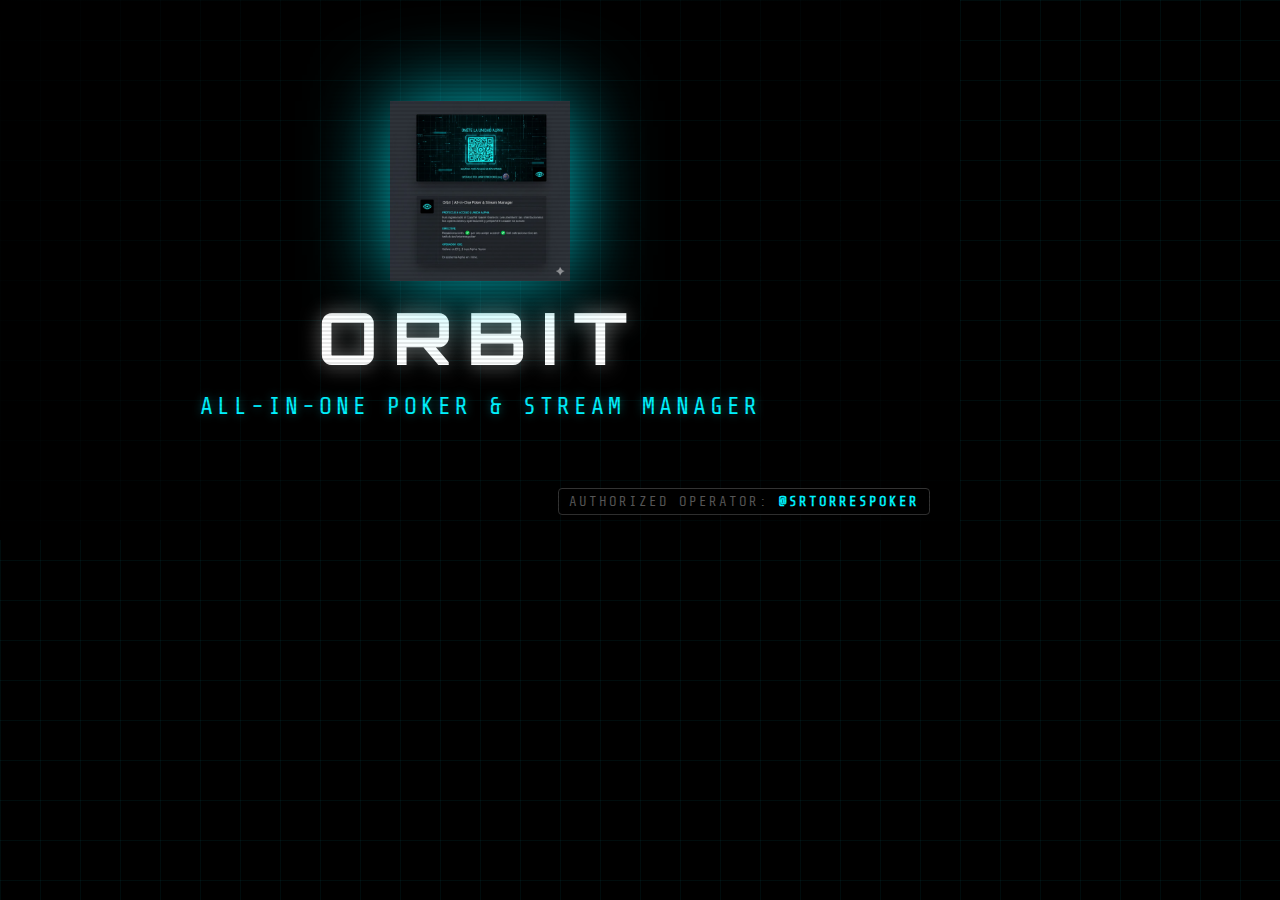
<file: banner_discord.html>
<!DOCTYPE html>
<html lang="en">

<head>
    <meta charset="UTF-8">
    <meta name="viewport" content="width=device-width, initial-scale=1.0">
    <title>Orbit Discord Banner</title>
    <link href="https://fonts.googleapis.com/css2?family=Orbitron:wght@900&family=Share+Tech+Mono&display=swap"
        rel="stylesheet">
    <style>
        body {
            margin: 0;
            padding: 0;
            width: 960px;
            height: 540px;
            background-color: #000;
            background-image:
                linear-gradient(rgba(0, 242, 255, 0.05) 1px, transparent 1px),
                linear-gradient(90deg, rgba(0, 242, 255, 0.05) 1px, transparent 1px);
            background-size: 40px 40px;
            display: flex;
            flex-direction: column;
            align-items: center;
            justify-content: center;
            font-family: 'Orbitron', sans-serif;
            position: relative;
            overflow: hidden;
        }

        /* Vignette para oscurecer bordes */
        body::before {
            content: '';
            position: absolute;
            top: 0;
            left: 0;
            width: 100%;
            height: 100%;
            background: radial-gradient(circle at center, transparent 30%, #000 100%);
            z-index: 1;
        }

        .content {
            z-index: 2;
            text-align: center;
            display: flex;
            flex-direction: column;
            align-items: center;
            gap: 20px;
            transform: translateY(-10px);
        }

        .logo-container {
            position: relative;
            width: 180px;
            height: 180px;
            display: flex;
            align-items: center;
            justify-content: center;
        }

        .logo-img {
            width: 100%;
            height: 100%;
            object-fit: contain;
            filter: drop-shadow(0 0 40px rgba(0, 242, 255, 0.8));
            animation: pulse-glow 3s infinite alternate;
        }

        h1 {
            font-size: 72px;
            margin: 0;
            color: #fff;
            letter-spacing: 15px;
            text-shadow: 0 0 20px rgba(255, 255, 255, 0.5);
            line-height: 1;
        }

        h2 {
            font-family: 'Share Tech Mono', monospace;
            font-size: 24px;
            margin: 0;
            color: #00f2ff;
            letter-spacing: 4px;
            font-weight: 400;
            text-shadow: 0 0 10px rgba(0, 242, 255, 0.4);
        }

        .operator-tag {
            position: absolute;
            bottom: 25px;
            right: 30px;
            font-family: 'Share Tech Mono', monospace;
            color: #555;
            font-size: 14px;
            letter-spacing: 2px;
            z-index: 3;
            border: 1px solid #333;
            padding: 5px 10px;
            border-radius: 4px;
            background: rgba(0, 0, 0, 0.8);
        }

        .operator-tag span {
            color: #00f2ff;
            font-weight: bold;
        }

        /* Scanline effect */
        .scanline {
            position: absolute;
            top: 0;
            left: 0;
            width: 100%;
            height: 100%;
            background: linear-gradient(to bottom, transparent 50%, rgba(0, 0, 0, 0.3) 51%);
            background-size: 100% 4px;
            z-index: 4;
            pointer-events: none;
            opacity: 0.3;
        }

        @keyframes pulse-glow {
            from {
                filter: drop-shadow(0 0 30px rgba(0, 242, 255, 0.6));
                transform: scale(1);
            }

            to {
                filter: drop-shadow(0 0 60px rgba(0, 242, 255, 1));
                transform: scale(1.02);
            }
        }
    </style>
</head>

<body>

    <div class="content">
        <div class="logo-container">
            <!-- NOTA: Asegúrate de tener orbit_poker_chip_v2.png en la misma carpeta o ruta correcta -->
            <img src="img/orbit_poker_chip_v2.png" alt="Orbit Logo" class="logo-img">
        </div>
        <h1>ORBIT</h1>
        <h2>ALL-IN-ONE POKER & STREAM MANAGER</h2>
    </div>

    <div class="operator-tag">AUTHORIZED OPERATOR: <span>@SRTORRESPOKER</span></div>
    <div class="scanline"></div>

</body>

</html>
</file>
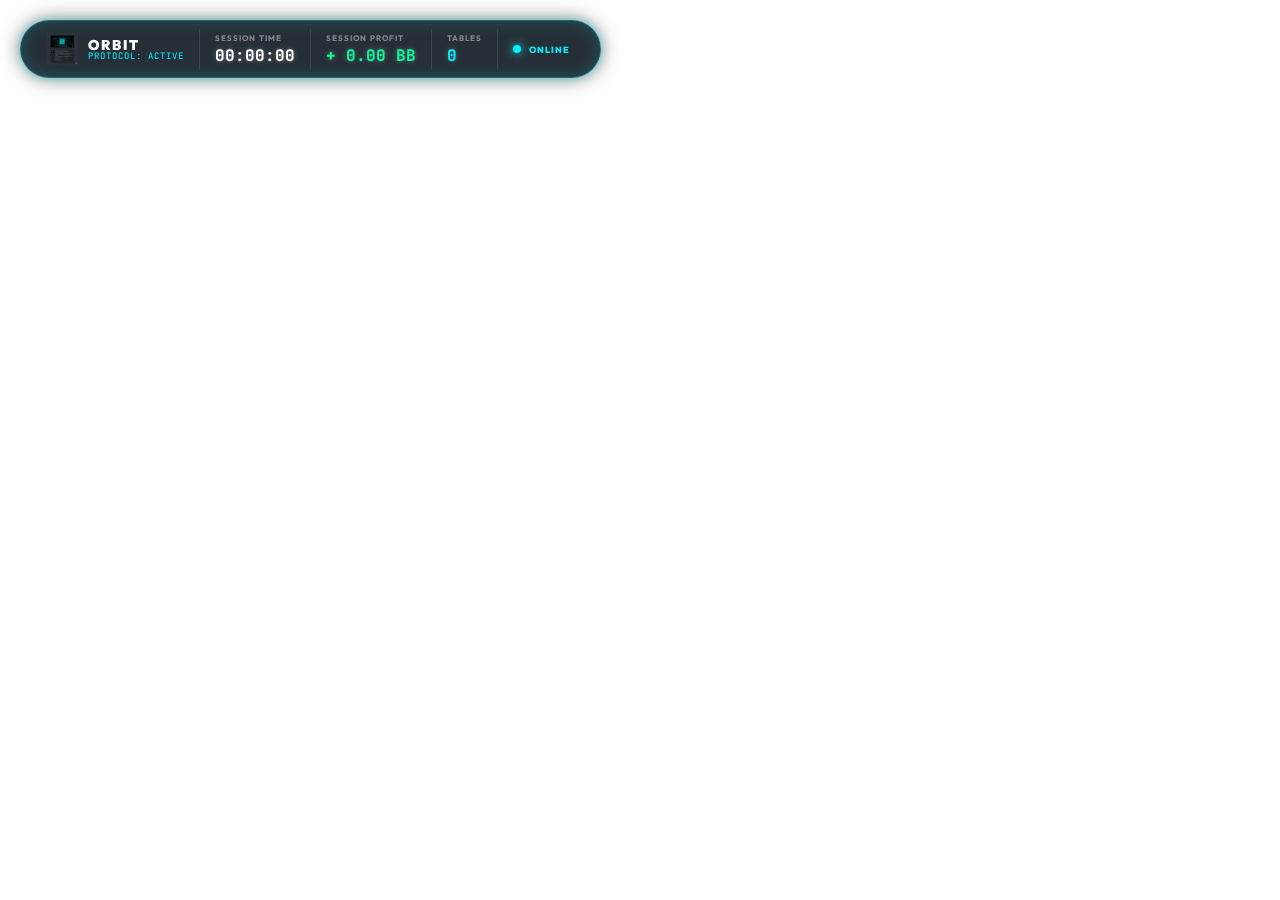
<file: overlay_obs.html>
<!DOCTYPE html>
<html lang="es">

<head>
    <meta charset="UTF-8">
    <meta name="viewport" content="width=device-width, initial-scale=1.0">
    <title>Orbit OBS Overlay</title>
    <link
        href="https://fonts.googleapis.com/css2?family=Outfit:wght@400;700;900&family=JetBrains+Mono:wght@400;700&display=swap"
        rel="stylesheet">
    <style>
        :root {
            --cyan-neon: #00f2ff;
            --cyan-glow: rgba(0, 242, 255, 0.4);
            --bg-glass: rgba(0, 10, 20, 0.85);
            --border: rgba(0, 242, 255, 0.3);
            --text-main: #ffffff;
            --positive: #00ff9d;
            --negative: #ff0055;
        }

        body {
            margin: 0;
            padding: 20px;
            background: transparent;
            /* CLAVE PARA OBS */
            font-family: 'Outfit', sans-serif;
            overflow: hidden;
            display: flex;
            align-items: flex-start;
            /* O flex-end según prefiera */
        }

        /* CONTENEDOR PRINCIPAL DEL HUD */
        .orbit-hud-strip {
            display: flex;
            align-items: center;
            gap: 0;
            background: var(--bg-glass);
            border: 1px solid var(--border);
            border-radius: 50px;
            /* Estilo píldora futurista */
            padding: 8px 25px;
            /* Ajustado */
            box-shadow: 0 0 20px rgba(0, 0, 0, 0.5), 0 0 10px var(--cyan-glow);
            backdrop-filter: blur(10px);
            animation: hud-float 4s ease-in-out infinite;
            position: relative;
        }

        /* LINEA DE ESCANEO DECORATIVA */
        .orbit-hud-strip::after {
            content: '';
            position: absolute;
            top: 0;
            left: 0;
            width: 100%;
            height: 100%;
            border-radius: 50px;
            box-shadow: inset 0 0 15px var(--cyan-glow);
            opacity: 0.5;
            pointer-events: none;
        }

        /* SECCIONES DEL HUD */
        .hud-section {
            display: flex;
            align-items: center;
            gap: 10px;
            padding: 0 15px;
            border-right: 1px solid rgba(255, 255, 255, 0.1);
            height: 40px;
        }

        .hud-section:last-child {
            border-right: none;
            padding-right: 0;
        }

        .hud-section:first-child {
            padding-left: 0;
        }

        /* LOGO / IDENTIDAD */
        .hud-brand {
            display: flex;
            align-items: center;
            gap: 10px;
        }

        .hud-logo {
            width: 32px;
            height: 32px;
            background: url('img/orbit_poker_chip_v2.png') no-repeat center/contain;
            animation: spin-slow 10s linear infinite;
        }

        .hud-title {
            display: flex;
            flex-direction: column;
            line-height: 1;
        }

        .hud-title span:first-child {
            font-size: 14px;
            font-weight: 900;
            color: #fff;
            letter-spacing: 2px;
        }

        .hud-title span:last-child {
            font-size: 9px;
            color: var(--cyan-neon);
            font-family: 'JetBrains Mono', monospace;
            letter-spacing: 1px;
        }

        /* ESTADÍSTICAS */
        .hud-stat {
            display: flex;
            flex-direction: column;
            justify-content: center;
        }

        .hud-label {
            font-size: 8px;
            color: #888;
            text-transform: uppercase;
            letter-spacing: 1px;
            font-weight: 700;
            margin-bottom: 2px;
        }

        .hud-value {
            font-family: 'JetBrains Mono', monospace;
            font-size: 16px;
            font-weight: 700;
            color: #fff;
            text-shadow: 0 0 5px rgba(255, 255, 255, 0.3);
        }

        .hud-value.positive {
            color: var(--positive);
        }

        .hud-value.negative {
            color: var(--negative);
        }

        /* LED DE ESTADO */
        .status-led {
            width: 8px;
            height: 8px;
            background: var(--cyan-neon);
            border-radius: 50%;
            box-shadow: 0 0 10px var(--cyan-neon);
            animation: pulse-led 1s infinite alternate;
        }

        /* ANIMACIONES */
        @keyframes spin-slow {
            from {
                transform: rotate(0deg);
            }

            to {
                transform: rotate(360deg);
            }
        }

        @keyframes pulse-led {
            from {
                opacity: 1;
                box-shadow: 0 0 10px var(--cyan-neon);
            }

            to {
                opacity: 0.4;
                box-shadow: 0 0 2px var(--cyan-neon);
            }
        }

        @keyframes hud-float {

            0%,
            100% {
                transform: translateY(0);
            }

            50% {
                transform: translateY(-3px);
            }
        }

        /* EFECTO GLITCH SIMPLE AL CARGAR */
        .orbit-hud-strip {
            animation: appear 0.5s ease-out forwards;
        }

        @keyframes appear {
            0% {
                opacity: 0;
                transform: scale(0.9);
            }

            100% {
                opacity: 1;
                transform: scale(1);
            }
        }
    </style>
</head>

<body>

    <!-- HUD CONTAINER -->
    <div class="orbit-hud-strip">

        <!-- BLOQUE 1: IDENTIDAD -->
        <div class="hud-section">
            <div class="hud-brand">
                <div class="hud-logo"></div> <!-- Requiere img/orbit_poker_chip_v2.png relativa -->
                <div class="hud-title">
                    <span>ORBIT</span>
                    <span>PROTOCOL: ACTIVE</span>
                </div>
            </div>
        </div>

        <!-- BLOQUE 2: SESSION TIME -->
        <div class="hud-section">
            <div class="hud-stat">
                <span class="hud-label">SESSION TIME</span>
                <span class="hud-value" id="session-timer">00:00:00</span>
            </div>
        </div>

        <!-- BLOQUE 3: NET PROFIT (SIMULATED / PLACEHOLDER) -->
        <div class="hud-section">
            <div class="hud-stat">
                <span class="hud-label">SESSION PROFIT</span>
                <!-- Puedes editar esto manualmente o conectarlo vía JS si tuvieras backend -->
                <span class="hud-value positive" id="session-profit">+ 0.00 BB</span>
            </div>
        </div>

        <!-- BLOQUE 4: ACTIVE TABLES -->
        <div class="hud-section">
            <div class="hud-stat">
                <span class="hud-label">TABLES</span>
                <span class="hud-value" style="color: var(--cyan-neon);">0</span>
            </div>
        </div>

        <!-- BLOQUE 5: ESTADO -->
        <div class="hud-section" style="padding-right: 5px;">
            <div style="display: flex; align-items: center; gap: 8px;">
                <div class="status-led"></div>
                <span
                    style="font-size: 9px; font-weight: 800; color: var(--cyan-neon); letter-spacing: 1px;">ONLINE</span>
            </div>
        </div>

    </div>

    <script>
        // SCRIPT: RELOJ DE SESIÓN SIMPLE
        // Inicia un contador desde que se carga la fuente en OBS
        let seconds = 0;
        const timerEl = document.getElementById('session-timer');

        function pad(val) { return val > 9 ? val : "0" + val; }

        setInterval(() => {
            seconds++;
            const h = Math.floor(seconds / 3600);
            const m = Math.floor((seconds % 3600) / 60);
            const s = seconds % 60;
            timerEl.innerText = `${pad(h)}:${pad(m)}:${pad(s)}`;
        }, 1000);

        // OPCIONAL: SIMULACIÓN DE ACTIVIDAD (SI SE DESEA)
        // Puedes descomentar esto para que parezca que "hace cosas" si no tienes datos reales conectados.
        /*
        setInterval(() => {
            const led = document.querySelector('.status-led');
            led.style.background = Math.random() > 0.5 ? '#00f2ff' : '#00ff9d';
        }, 2000);
        */
    </script>
</body>

</html>
</file>
